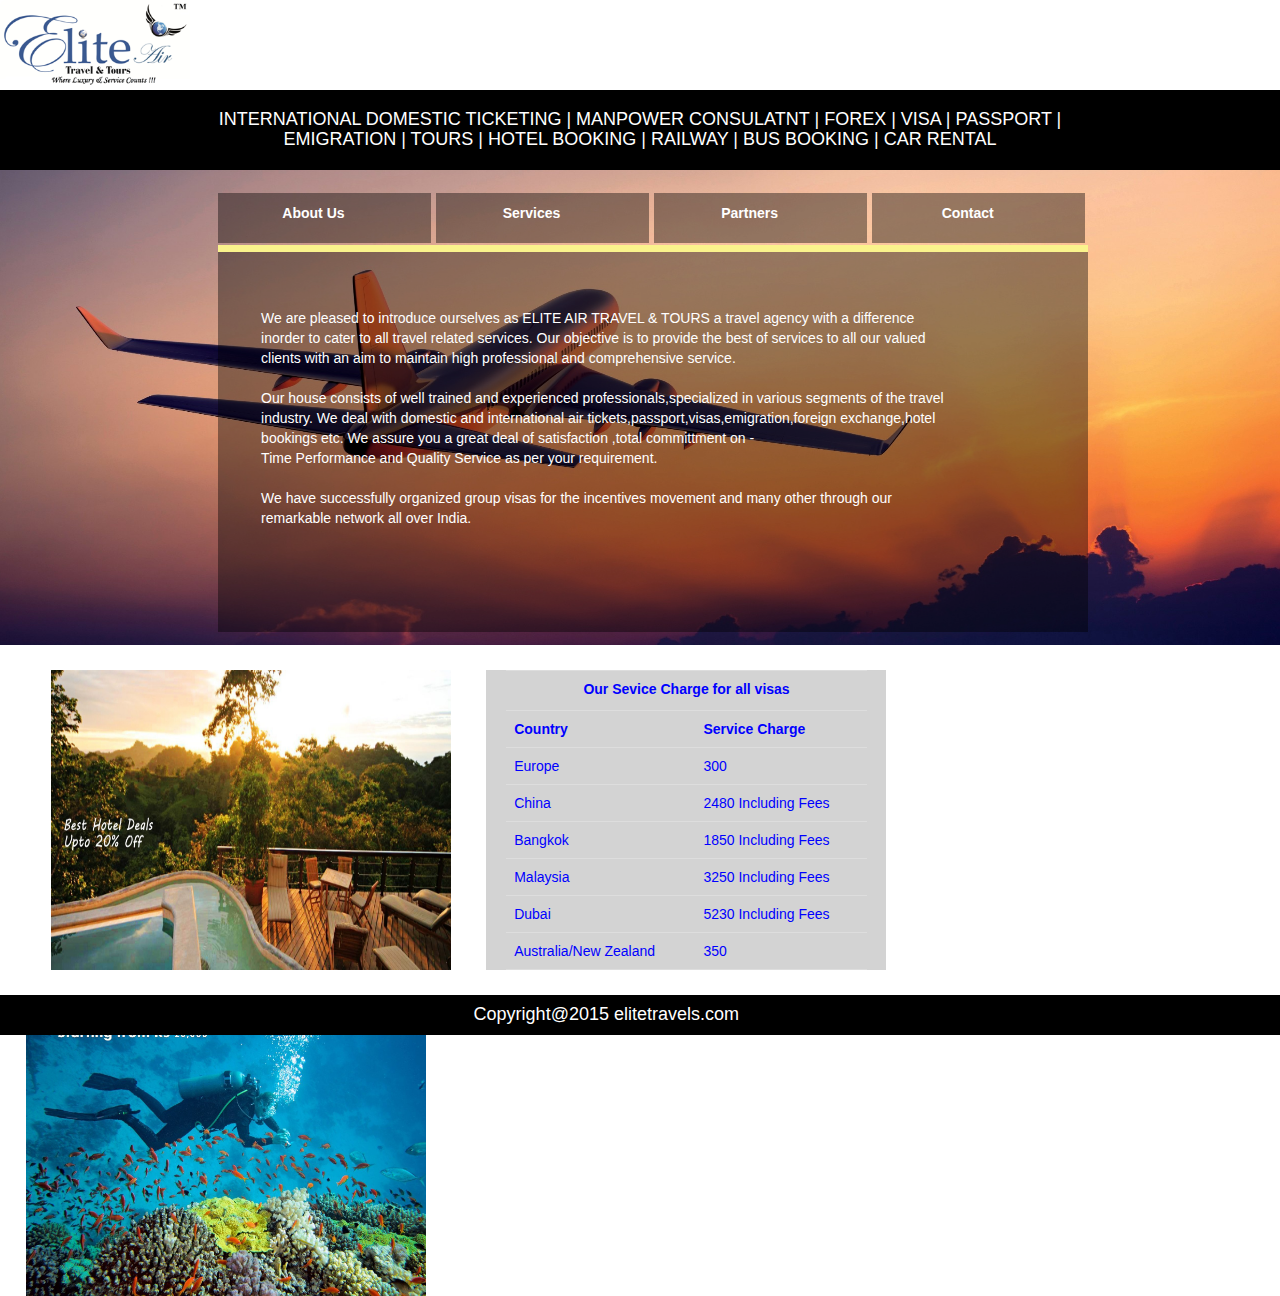
<file: index.html>
<!DOCTYPE html>
<html lang="en">
<head>
  <title>ELITE AIR TRAVELS</title>
  <meta charset="utf-8">
    <meta name="viewport" content="width=device-width, initial-scale=1">
  <link rel="stylesheet" href="http://maxcdn.bootstrapcdn.com/bootstrap/3.3.5/css/bootstrap.min.css">
   <link rel="stylesheet" href="responsive.css" type="text/css">
  <script src="https://ajax.googleapis.com/ajax/libs/jquery/1.11.3/jquery.min.js"></script>
  <script src="http://maxcdn.bootstrapcdn.com/bootstrap/3.3.5/js/bootstrap.min.js"></script>
 
</head>
<body>



  <!--displaying the logo<div class="container"> -->
    <div >

     <a href="aboutus.html" class="service">   <img src="elitelogo.png" class="img-rounded" height="90px" width="190px" margin-top="5px" /></a>
  </div>
   <!--displaying the services -->
   <div >
  <div class='rectangle-box'>
    <div class='rectangle-content'><div><span><h4>INTERNATIONAL DOMESTIC TICKETING | MANPOWER CONSULATNT | FOREX | VISA | PASSPORT |<br>EMIGRATION | 
    TOURS | HOTEL BOOKING | RAILWAY | BUS BOOKING | CAR RENTAL<h4>  </span></div></div>
</div></div>
 <!--displaying the block of data -->
<div class="col-sm-12">
  <div class='empty-box'>
    <div class='rectangle-content'><div><span></span></div></div>
</div></div>



<div class="square1">
    <div class="content">
        <div class="table">
            <div class="table-cell">
               <a href="aboutus.html" class="service">   <p class="menu">About Us</p></a>
            </div>
        </div>
    </div>
</div>



<div class="square">
    <div class="content">
        <div class="table">
            <div class="table-cell">
               <a href="services.html" class="service"> <p class="menu">Services</p></a> 
            </div>
        </div>
    </div>
</div>

<div class="square">
    <div class="content">
        <div class="table">
            <div class="table-cell">
                 <a href="partners.html" class="service"><p class="menu">Partners</p></a>
            </div>
        </div>
    </div>
</div>

<!--div class="square">
    <div class="content">
        <div class="table">
            <div class="table-cell">
               <a href="gallery.html" class="service">   <p class="menu">Gallery</p></a>
            </div>
        </div>
    </div>
</div-->

<div class="square">
    <div class="content">
        <div class="table">
            <div class="table-cell">
               <a href="contact.html" class="service"><p class="menu"> Contact</p></a>
            </div>
        </div>
    </div>
</div>
<div class="bar">
    <div class="content">
        <div class="table">
            <div class="table-cell">             
            </div>
        </div>
    </div>
</div>

<div class="rectangle">
    <div class="content">
        <div class="table">
            <div class="table-cell1"> 
            <p class="aboutuscontent">We are pleased to introduce ourselves as ELITE AIR TRAVEL & TOURS a travel agency with a difference inorder to cater to all travel related services.
Our objective is to provide the best of services to all our valued clients with an aim to maintain high professional and comprehensive service.<br><br>

Our house consists of well trained and experienced professionals,specialized in various segments of the travel industry. We deal with domestic and international
air tickets,passport,visas,emigration,foreign exchange,hotel bookings etc.
We assure you a great deal of satisfaction ,total committment on -<br>
Time Performance and Quality Service as per your requirement.<br><br>

We have successfully organized group visas for the incentives movement and many other through our remarkable network all over India.
</p>            
            </div>
        </div>
    </div>
</div>
<div class="datablock">

<div class="offers">
    <div class="content">
        <div class="table">
            <div class="table-cell">            
            </div>
        </div>
    </div>
</div>


<div class="servicerectangle">
    
        <div class="table-responsive">          
            <table class="table" margin="50px" ID="#servicetable">  
             <tr text-align="center">
        <th colspan="4" text-align="center" height="40px" margin-left="10px">Our Sevice Charge for all visas</th>
           
      </tr>   
      <tr>
        <td colspan="2" align="left"><b>Country</b></td>
        <td colspan="2" align="left"><b>Service Charge</b></td>        
      </tr>    
      <tr>  
      <td colspan="2" align="left">Europe</td>
        <td colspan="2" align="left">300</td>        
      </tr> 
      <tr>   
      <td colspan="2" align="left">China</td>
        <td colspan="2" align="left">2480 Including Fees</td>        
      </tr> 
      <tr> 
      <td colspan="2" align="left">Bangkok</td>
        <td colspan="2" align="left">1850 Including Fees</td>        
      </tr> 
      <tr> 
      <td colspan="2" align="left">Malaysia</td>
        <td colspan="2" align="left">3250 Including Fees</td>        
      </tr>  
      <tr>
      <td colspan="2" align="left">Dubai</td>
        <td colspan="2" align="left">5230 Including Fees</td>        
      </tr>  
       <tr> 
      <td colspan="2" align="left">Australia/New Zealand</td>
        <td colspan="2" align="left">350</td>        
      </tr> 
      <tr> 
      <td colspan="2" align="left">UK/Canada/USA</td>
        <td colspan="2" align="left">500</td>        
      </tr>  
      <tr>
      <td colspan="2" align="left">South Africa/Turkey/</td>
        <td colspan="2" align="left" rowspan="2">300</td>        
      </tr>
      <tr>
      <td colspan="2" align="left">Ghana/Egypt</td>
        <td colspan="2" align="left"></td>        
      </tr>
    </table>        
            </div>
        
    </div>
<!--/div-->



<div class="andaman">
    <div class="content">
        <div class="table">
            <div class="table-cell">            
            </div>
        </div>
    </div>
</div>
</div>
<div class="copyright">
    <div class="copyrightcontent">
        <div class="table">
            <div class="table-cell1">  
            <h4>Copyright@2015 elitetravels.com  </h4>         
            </div>
        </div>
    </div>
</div>

  


</body>
</html>
</file>
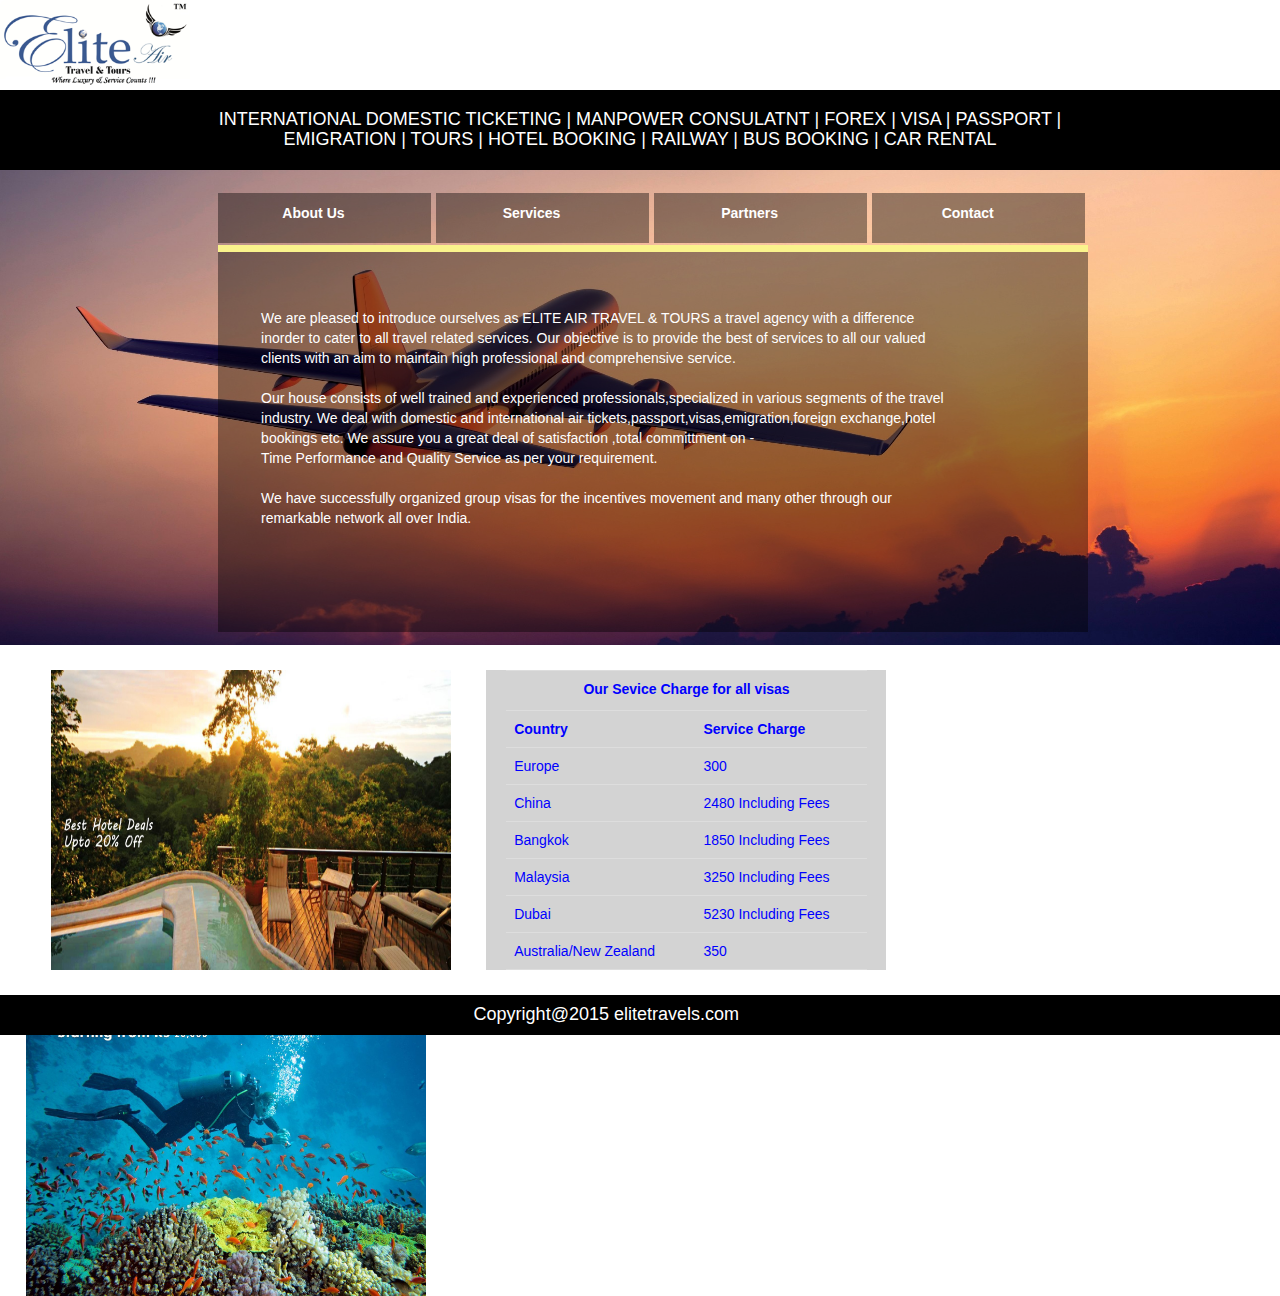
<file: aboutus.html>
<!DOCTYPE html>
<html lang="en">
<head>
  <title>ELITE AIR TRAVELS</title>
  <meta charset="utf-8">
    <meta name="viewport" content="width=device-width, initial-scale=1">
  <link rel="stylesheet" href="http://maxcdn.bootstrapcdn.com/bootstrap/3.3.5/css/bootstrap.min.css">
   <link rel="stylesheet" href="responsive.css" type="text/css">
  <script src="https://ajax.googleapis.com/ajax/libs/jquery/1.11.3/jquery.min.js"></script>
  <script src="http://maxcdn.bootstrapcdn.com/bootstrap/3.3.5/js/bootstrap.min.js"></script>
 
</head>
<body>



  <!--displaying the logo<div class="container"> -->
    <div >

     <a href="aboutus.html" class="service">   <img src="elitelogo.png" class="img-rounded" height="90px" width="190px" margin-top="5px" /></a>
  </div>
   <!--displaying the services -->
   <div >
  <div class='rectangle-box'>
    <div class='rectangle-content'><div><span><h4>INTERNATIONAL DOMESTIC TICKETING | MANPOWER CONSULATNT | FOREX | VISA | PASSPORT |<br>EMIGRATION | 
    TOURS | HOTEL BOOKING | RAILWAY | BUS BOOKING | CAR RENTAL<h4>  </span></div></div>
</div></div>
 <!--displaying the block of data -->
<div class="col-sm-12">
  <div class='empty-box'>
    <div class='rectangle-content'><div><span></span></div></div>
</div></div>



<div class="square1">
    <div class="content">
        <div class="table">
            <div class="table-cell">
               <a href="index.html" class="service">   <p class="menu">About Us</p></a>
            </div>
        </div>
    </div>
</div>



<div class="square">
    <div class="content">
        <div class="table">
            <div class="table-cell">
               <a href="services.html" class="service"> <p class="menu">Services</p></a> 
            </div>
        </div>
    </div>
</div>

<div class="square">
    <div class="content">
        <div class="table">
            <div class="table-cell">
                 <a href="partners.html" class="service"><p class="menu">Partners</p></a>
            </div>
        </div>
    </div>
</div>

<!--div class="square">
    <div class="content">
        <div class="table">
            <div class="table-cell">
               <a href="gallery.html" class="service">   <p class="menu">Gallery</p></a>
            </div>
        </div>
    </div>
</div-->

<div class="square">
    <div class="content">
        <div class="table">
            <div class="table-cell">
               <a href="contact.html" class="service"><p class="menu"> Contact</p></a>
            </div>
        </div>
    </div>
</div>
<div class="bar">
    <div class="content">
        <div class="table">
            <div class="table-cell">             
            </div>
        </div>
    </div>
</div>

<div class="rectangle">
    <div class="content">
        <div class="table">
            <div class="table-cell1"> 
            <p class="aboutuscontent">We are pleased to introduce ourselves as ELITE AIR TRAVEL & TOURS a travel agency with a difference inorder to cater to all travel related services.
Our objective is to provide the best of services to all our valued clients with an aim to maintain high professional and comprehensive service.<br><br>

Our house consists of well trained and experienced professionals,specialized in various segments of the travel industry. We deal with domestic and international
air tickets,passport,visas,emigration,foreign exchange,hotel bookings etc.
We assure you a great deal of satisfaction ,total committment on -<br>
Time Performance and Quality Service as per your requirement.<br><br>

We have successfully organized group visas for the incentives movement and many other through our remarkable network all over India.
</p>            
            </div>
        </div>
    </div>
</div>
<div class="datablock">

<div class="offers">
    <div class="content">
        <div class="table">
            <div class="table-cell">            
            </div>
        </div>
    </div>
</div>


<div class="servicerectangle">
    
        <div class="table-responsive">          
            <table class="table" margin="50px" ID="#servicetable">  
             <tr text-align="center">
        <th colspan="4" text-align="center" height="40px" margin-left="10px">Our Sevice Charge for all visas</th>
           
      </tr>   
      <tr>
        <td colspan="2" align="left"><b>Country</b></td>
        <td colspan="2" align="left"><b>Service Charge</b></td>        
      </tr>    
      <tr>  
      <td colspan="2" align="left">Europe</td>
        <td colspan="2" align="left">300</td>        
      </tr> 
      <tr>   
      <td colspan="2" align="left">China</td>
        <td colspan="2" align="left">2480 Including Fees</td>        
      </tr> 
      <tr> 
      <td colspan="2" align="left">Bangkok</td>
        <td colspan="2" align="left">1850 Including Fees</td>        
      </tr> 
      <tr> 
      <td colspan="2" align="left">Malaysia</td>
        <td colspan="2" align="left">3250 Including Fees</td>        
      </tr>  
      <tr>
      <td colspan="2" align="left">Dubai</td>
        <td colspan="2" align="left">5230 Including Fees</td>        
      </tr>  
       <tr> 
      <td colspan="2" align="left">Australia/New Zealand</td>
        <td colspan="2" align="left">350</td>        
      </tr> 
      <tr> 
      <td colspan="2" align="left">UK/Canada/USA</td>
        <td colspan="2" align="left">500</td>        
      </tr>  
      <tr>
      <td colspan="2" align="left">South Africa/Turkey/</td>
        <td colspan="2" align="left" rowspan="2">300</td>        
      </tr>
      <tr>
      <td colspan="2" align="left">Ghana/Egypt</td>
        <td colspan="2" align="left"></td>        
      </tr>
    </table>        
            </div>
        
    </div>
<!--/div-->



<div class="andaman">
    <div class="content">
        <div class="table">
            <div class="table-cell">            
            </div>
        </div>
    </div>
</div>
</div>
<div class="copyright">
    <div class="copyrightcontent">
        <div class="table">
            <div class="table-cell1">  
            <h4>Copyright@2015 elitetravels.com  </h4>         
            </div>
        </div>
    </div>
</div>

  


</body>
</html>
</file>
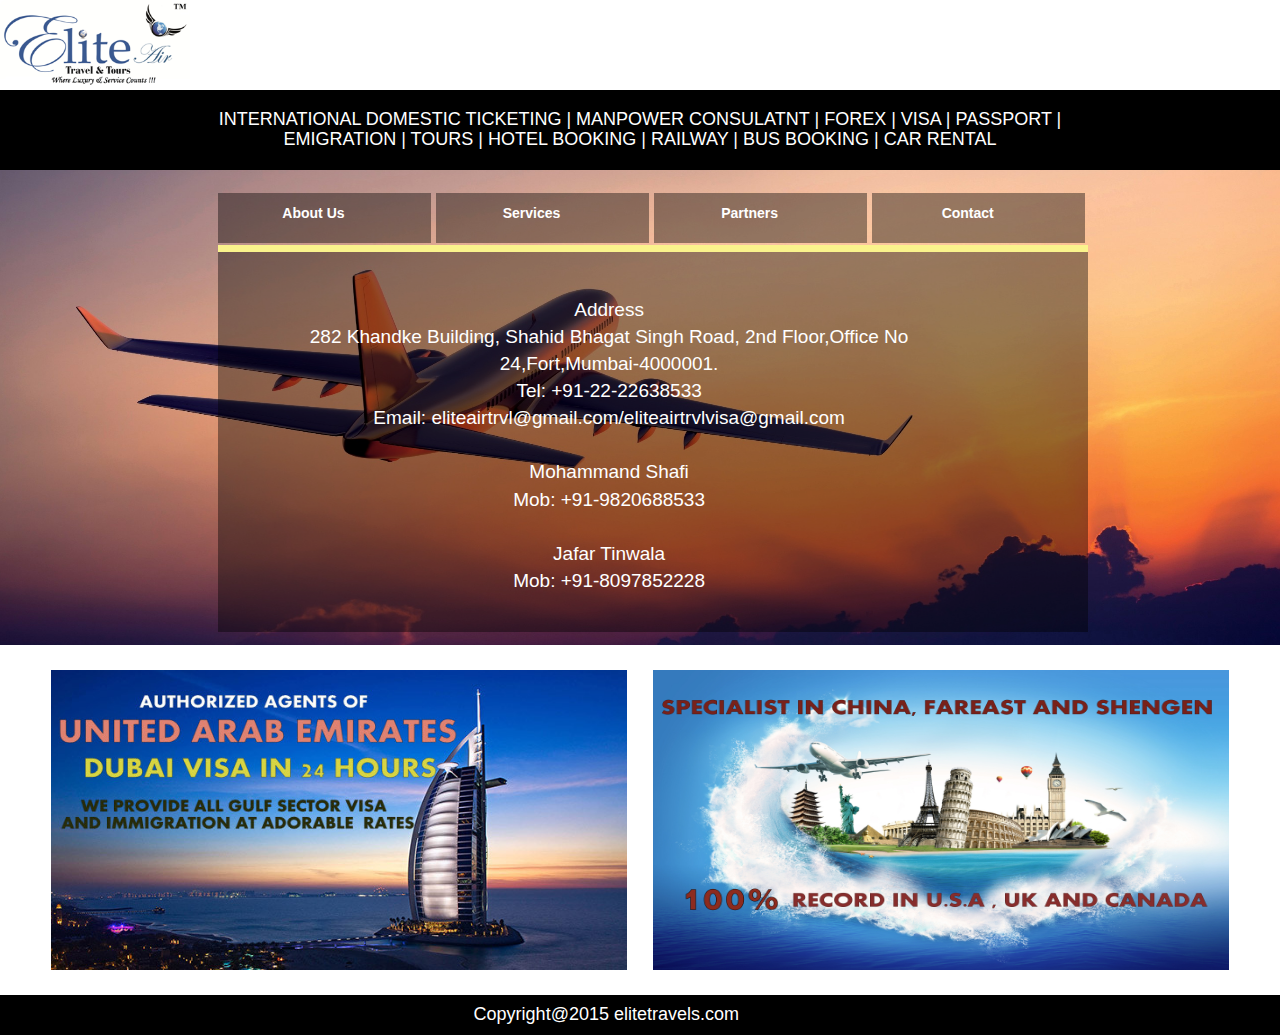
<file: contact.html>
<!DOCTYPE html>
<html lang="en">
<head>
  <title>ELITE AIR TRAVELS</title>
  <meta charset="utf-8">
    <meta name="viewport" content="width=device-width, initial-scale=1">
  <link rel="stylesheet" href="http://maxcdn.bootstrapcdn.com/bootstrap/3.3.5/css/bootstrap.min.css">
   <link rel="stylesheet" href="responsive.css" type="text/css">
  <script src="https://ajax.googleapis.com/ajax/libs/jquery/1.11.3/jquery.min.js"></script>
  <script src="http://maxcdn.bootstrapcdn.com/bootstrap/3.3.5/js/bootstrap.min.js"></script>
 
</head>
<body>



  <!--displaying the logo<div class="container"> -->
    <div >

     <a href="aboutus.html" class="service">   <img src="elitelogo.png" class="img-rounded" height="90px" width="190px" margin-top="5px" /></a>
  </div>
   <!--displaying the services -->
   <div >
  <div class='rectangle-box'>
    <div class='rectangle-content'><div><span><h4>INTERNATIONAL DOMESTIC TICKETING | MANPOWER CONSULATNT | FOREX | VISA | PASSPORT |<br>EMIGRATION | 
    TOURS | HOTEL BOOKING | RAILWAY | BUS BOOKING | CAR RENTAL<h4>  </span></div></div>
</div></div>
 <!--displaying the block of data -->
<div class="col-sm-12">
  <div class='empty-box'>
    <div class='rectangle-content'><div><span></span></div></div>
</div></div>



<a href="index.html" class="service"> <div class="square1">
    <div class="content">
        <div class="table">
            <div class="table-cell">
                 <p class="menu">About Us</p>
            </div>
        </div>
    </div>
</div></a>



<a href="services.html" class="service"> <div class="square">
    <div class="content">
        <div class="table">
            <div class="table-cell">
               <p class="menu">Services</p>
            </div>
        </div>
    </div>
</div></a> 

<a href="partners.html" class="service"><div class="square">
    <div class="content">
        <div class="table">
            <div class="table-cell">
                 <p class="menu">Partners</p>
            </div>
        </div>
    </div>
</div></a>

<!--div class="square">
    <div class="content">
        <div class="table">
            <div class="table-cell">
               <a href="gallery.html" class="service">   <p class="menu">Gallery</p></a>
            </div>
        </div>
    </div>
</div-->

  <a href="contact.html" class="service"><div class="square">
    <div class="content">
        <div class="table">
            <div class="table-cell">
             <p class="menu"> Contact</p>
            </div>
        </div>
    </div>
</div></a>
<div class="bar">
    <div class="content">
        <div class="table">
            <div class="table-cell">             
            </div>
        </div>
    </div>
</div>

<div class="rectangle">
    <div class="content">
        <div class="table">
            <div class="table-cell"> 
             <p class="address" style="color:white">Address<br> 282 Khandke Building, Shahid Bhagat Singh Road, 2nd Floor,Office No 24,Fort,Mumbai-4000001.<br>
              Tel: +91-22-22638533<br>
              Email: eliteairtrvl@gmail.com/eliteairtrvlvisa@gmail.com<br><br>

              Mohammand Shafi<br>
              Mob: +91-9820688533<br><br>

              Jafar Tinwala<br>
              Mob: +91-8097852228
              
</p>          
            </div>
        </div>
    </div>
</div>
<div class="datablock">

<div class="dubai">
    <div class="content">
        <div class="table">
            <div class="table-cell">            
            </div>
        </div>
    </div>
</div>






<div class="china">
    <div class="content">
        <div class="table">
            <div class="table-cell">            
            </div>
        </div>
    </div>
</div>
</div>
<div class="copyright">
    <div class="copyrightcontent">
        <div class="table">
            <div class="table-cell1">  
            <h4>Copyright@2015 elitetravels.com  </h4>         
            </div>
        </div>
    </div>
</div>

  


</body>
</html>
</file>
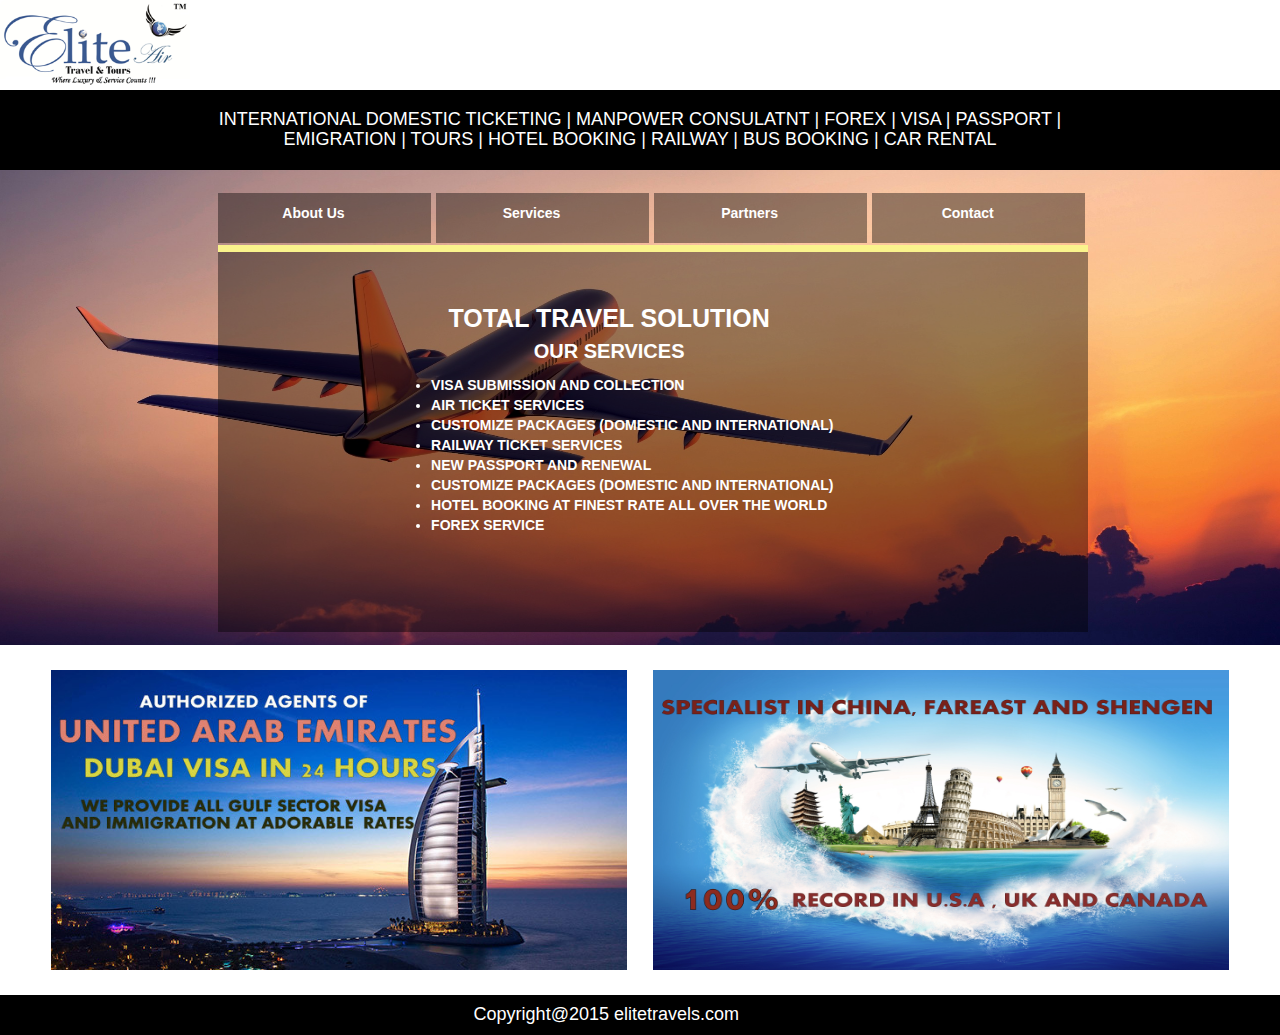
<file: Services.html>
<!DOCTYPE html>
<html lang="en">
<head>
  <title>ELITE AIR TRAVELS</title>
  <meta charset="utf-8">
    <meta name="viewport" content="width=device-width, initial-scale=1">
  <link rel="stylesheet" href="http://maxcdn.bootstrapcdn.com/bootstrap/3.3.5/css/bootstrap.min.css">
   <link rel="stylesheet" href="responsive.css" type="text/css">
  <script src="https://ajax.googleapis.com/ajax/libs/jquery/1.11.3/jquery.min.js"></script>
  <script src="http://maxcdn.bootstrapcdn.com/bootstrap/3.3.5/js/bootstrap.min.js"></script>
 
</head>
<body>



  <!--displaying the logo<div class="container"> -->
    <div >

     <a href="aboutus.html" class="service">   <img src="elitelogo.png" class="img-rounded" height="90px" width="190px" margin-top="5px" /></a>
  </div>
   <!--displaying the services -->
   <div >
  <div class='rectangle-box'>
    <div class='rectangle-content'><div><span><h4>INTERNATIONAL DOMESTIC TICKETING | MANPOWER CONSULATNT | FOREX | VISA | PASSPORT |<br>EMIGRATION | 
    TOURS | HOTEL BOOKING | RAILWAY | BUS BOOKING | CAR RENTAL<h4>  </span></div></div>
</div></div>
 <!--displaying the block of data -->
<div class="col-sm-12">
  <div class='empty-box'>
    <div class='rectangle-content'><div><span></span></div></div>
</div></div>



<a href="index.html" class="service"> <div class="square1">
    <div class="content">
        <div class="table">
            <div class="table-cell">
                 <p class="menu">About Us</p>
            </div>
        </div>
    </div>
</div></a>



<a href="services.html" class="service"> <div class="square">
    <div class="content">
        <div class="table">
            <div class="table-cell">
               <p class="menu">Services</p>
            </div>
        </div>
    </div>
</div></a> 

<a href="partners.html" class="service"><div class="square">
    <div class="content">
        <div class="table">
            <div class="table-cell">
                 <p class="menu">Partners</p>
            </div>
        </div>
    </div>
</div></a>

<!--div class="square">
    <div class="content">
        <div class="table">
            <div class="table-cell">
               <a href="gallery.html" class="service">   <p class="menu">Gallery</p></a>
            </div>
        </div>
    </div>
</div-->

  <a href="contact.html" class="service"><div class="square">
    <div class="content">
        <div class="table">
            <div class="table-cell">
             <p class="menu"> Contact</p>
            </div>
        </div>
    </div>
</div></a>
<div class="bar">
    <div class="content">
        <div class="table">
            <div class="table-cell">             
            </div>
        </div>
    </div>
</div>

<div class="rectangle">
    <div class="content">
        <div class="table">
            <div class="table-cell1"> 
             <p class="servicecontent"><tts>TOTAL TRAVEL SOLUTION</tts><br><os>OUR SERVICES</os><BR><ul><li >VISA SUBMISSION AND COLLECTION</li>
              <li>AIR TICKET SERVICES</li>
               <li>CUSTOMIZE PACKAGES (DOMESTIC AND INTERNATIONAL)</li>
                <li>RAILWAY TICKET SERVICES</li>
                 <li>NEW PASSPORT AND RENEWAL</li>
                  <li>CUSTOMIZE PACKAGES (DOMESTIC AND INTERNATIONAL)</li>
                <li>HOTEL BOOKING AT FINEST RATE ALL OVER THE WORLD</li>
                 <li>FOREX SERVICE</li></UL>
</p>          
            </div>
        </div>
    </div>
</div>
<div class="datablock">

<div class="dubai">
    <div class="content">
        <div class="table">
            <div class="table-cell">            
            </div>
        </div>
    </div>
</div>






<div class="china">
    <div class="content">
        <div class="table">
            <div class="table-cell">            
            </div>
        </div>
    </div>
</div>
</div>
<div class="copyright">
    <div class="copyrightcontent">
        <div class="table">
            <div class="table-cell1">  
            <h4>Copyright@2015 elitetravels.com  </h4>         
            </div>
        </div>
    </div>
</div>

  


</body>
</html>
</file>
<file: responsive.css>
.navbar-default {
    background-color: black;
    border-color: #E7E7E7;
}

.container {
    width: 100%;
  }


body {

/*background-color: white;*/
background-image: url("flight.png");
background-size: 100% 500px;
background-repeat: no-repeat;
background-position: 0px 170px;

}




.rectangle-box{
    position: relative;
    width: 100%;
    height:80px;
    overflow: hidden;
    /*background: #4679BD;*/
    background: black;
}

.empty-box{
    position: relative;
    width: 100%;
    height:20px;
    overflow: hidden;
    
    /*background: black;*/
}


/*
.rectangle-box:before{
    content: "";
    display: block;
    padding-top: 0%;
}*/
.rectangle-content{
    position:  absolute;
    top: 0;
    left: 0;
    bottom: 0;
    right: 0;
    color: white;
}
.rectangle-content div {
   display: table;
   width: 100%;
   height: 100%;
}
.rectangle-content span {
    display: table-cell;
    text-align: center;
    vertical-align: middle;
    color: white
}





.image1{
    position: relative;
    width: 100%;
    height:100%px;
    overflow: hidden;
    background: #4679BD;
}

.square {
    float:left;
    position: relative;
    height:50px;
    width: 213px;
    /*padding-bottom : 10%; /* = width for a 1:1 aspect ratio */
    margin:0.2%;
    overflow:hidden;
  
       background: rgba(0, 0, 0, 0.4);   /* RGBa with 0.6 opacity */


      
}

.square:hover { background: #FAF38C ;
}
.square1:hover { background: #FAF38C ;}

.square1 {
    float:left;
    position: relative;
    height:50px;
    width: 213px;
    /*padding-left : 10%; /* = width for a 1:1 aspect ratio */
    margin-left:17%;
    margin-top:0.2%;
     margin-right:0.2%;

    overflow:hidden;
     background: rgba(0, 0, 0, 0.4);   /* RGBa with 0.6 opacity */
}

.menu {
  color: white;
  font-weight: bold;
  font-size: 24
   
}

.menu:hover {
  color: black;
   
}

.bar {
    float:left;
    position: relative;
    height:7px;
    width: 870px;
    margin-left:17%;
    /*padding-bottom : 10%; /* = width for a 1:1 aspect ratio */
    overflow:hidden;
  
       background: #FAF38C;   /* RGBa with 0.6 opacity */
      
}

@media (max-width: 768px) {
    .bar {
        display: none;
    }
}



.content {
    position:absolute;
    height:90%; /* = 100% - 2*10% padding */
    width:90%; /* = 100% - 2*5% padding */
    padding: 5% 5%;
}
.table{
    display:table;
    height:100%;
    width:100%;
}
.table-cell{
    display:table-cell;
    vertical-align:middle;
    text-align: center;
    height:100%;
    width:100%;
}

.aboutuscontent { color:white;}

th { color:blue;
text-align: center;}

tr { color:blue;
}

.partnercontent {
    position:absolute;
    height:98%; /* = 100% - 2*10% padding */
    width:98%; /* = 100% - 2*5% padding */
    padding: 2% 2%;
}


.table-cell2{
    display:table-cell;
    
  text-align: left;
    height:100%;
    width:100%;
}

.partner{

    color: white;
}



.content1 {
    position:relative;
    
}
.table1{
    display:table;
    height:100%;
    width:100%;
}
.table-cell1{
    display:table-cell;
    vertical-align:middle;
    height:100%;
    width:100%;
}


.rectangle{    
    float:left;
    position: relative;
    height:380px;
    width: 870px;
    /*padding-bottom : 10%; /* = width for a 1:1 aspect ratio */
    margin-left:17%;
    overflow:hidden;
  
       background: rgba(0, 0, 0, 0.4);   /* RGBa with 0.6 opacity */
      
}





.servicerectangle{
    float:left;
    position: relative;
    height:300px;
    width: 400px;
    /*padding-bottom : 10%; /* = width for a 1:1 aspect ratio */
    
    margin-top :2%;
    overflow:hidden;
  
       /*background: #faffda;  */ /* RGBa with 0.6 opacity */
       background: lightgray;
      
}


.table-responsive { margin:auto;
    margin-left:5%;
}

.offers

{
     margin-top :2%;
    float:left;
    position: relative;
    height:300px;
    width: 435px;
     margin-left :4%;
    /*padding-bottom : 10%; /* = width for a 1:1 aspect ratio */
        overflow:hidden;

    background-image: url("offers.jpg");
background-size: 400px 300px;
background-repeat: no-repeat;
/*background-position: 128px 170px;*/
}


.andaman
{
     margin-top :2%;
     margin-left :2%;
    float:left;
    position: relative;
    height:300px;
    width: 400px;
    
    /*padding-bottom : 10%; /* = width for a 1:1 aspect ratio */
        overflow:hidden;

    background-image: url("andaman.jpg");
background-size: 435px 300px;
background-repeat: no-repeat;
/*background-position: 128px 170px;*/
}


.datablock{
    margin-top:1%;
     float:left;
    position: relative;
    height:350px;
    width:100%;
    background:white;
}

.copyright{
    
     float:left;
    position: relative;
    height:40px;
    width:100%;
    background:black;
    overflow:hidden;

}


.copyrightcontent {
    color:white;
    position:absolute;
     margin-left:37%;
    height:80%; /* = 100% - 2*10% padding */
    width:90%; /* = 100% - 2*5% padding */
    padding: 0% 0%;
}





ul {color:white;
 font-weight: bolder;
    margin-left: 130px;
}


.servicecontent
{
color:white;
    text-align: center;
}

tts {
    font-size: 25px;
    font-weight: bolder;
    text-align: center;
}


os {
    font-size: 20px;
    font-weight: bolder;
    text-align: center;
}


.dubai

{
     margin-top :2%;
    float:left;
    position: relative;
    height:300px;
    width: 45%;
     margin-left :4%;
    /*padding-bottom : 10%; /* = width for a 1:1 aspect ratio */
        overflow:hidden;

    background-image: url("dubai.jpg");
background-size: 100% 300px;
background-repeat: no-repeat;
/*background-position: 128px 170px;*/
}


.china
{
     margin-top :2%;
     margin-left :2%;
    float:left;
    position: relative;
    height:300px;
    width: 45%;
    
    /*padding-bottom : 10%; /* = width for a 1:1 aspect ratio */
        overflow:hidden;

    background-image: url("china.jpg");
background-size: 100% 300px;
background-repeat: no-repeat;
/*background-position: 128px 170px;*/
}




.address
{
    font-size: 19px; 
    color: :white;



}
</file>
